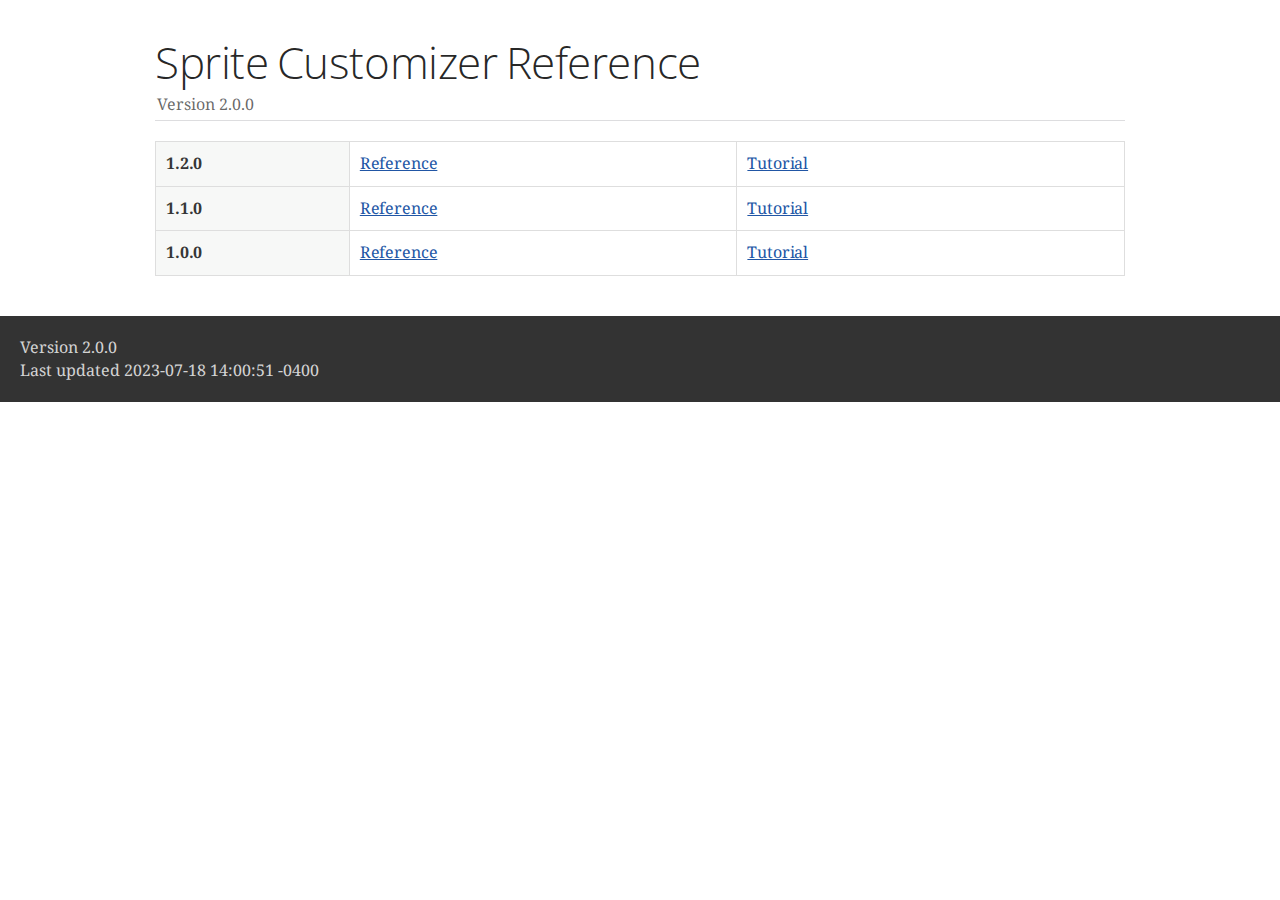
<file: docs/index.html>
<!DOCTYPE html>
<html lang="en">
<head>
<meta charset="UTF-8">
<meta http-equiv="X-UA-Compatible" content="IE=edge">
<meta name="viewport" content="width=device-width, initial-scale=1.0">
<meta name="generator" content="Asciidoctor 2.0.18">
<title>Sprite Customizer Reference</title>
<link rel="stylesheet" href="https://fonts.googleapis.com/css?family=Open+Sans:300,300italic,400,400italic,600,600italic%7CNoto+Serif:400,400italic,700,700italic%7CDroid+Sans+Mono:400,700">
<style>
/*! Asciidoctor default stylesheet | MIT License | https://asciidoctor.org */
/* Uncomment the following line when using as a custom stylesheet */
/* @import "https://fonts.googleapis.com/css?family=Open+Sans:300,300italic,400,400italic,600,600italic%7CNoto+Serif:400,400italic,700,700italic%7CDroid+Sans+Mono:400,700"; */
html{font-family:sans-serif;-webkit-text-size-adjust:100%}
a{background:none}
a:focus{outline:thin dotted}
a:active,a:hover{outline:0}
h1{font-size:2em;margin:.67em 0}
b,strong{font-weight:bold}
abbr{font-size:.9em}
abbr[title]{cursor:help;border-bottom:1px dotted #dddddf;text-decoration:none}
dfn{font-style:italic}
hr{height:0}
mark{background:#ff0;color:#000}
code,kbd,pre,samp{font-family:monospace;font-size:1em}
pre{white-space:pre-wrap}
q{quotes:"\201C" "\201D" "\2018" "\2019"}
small{font-size:80%}
sub,sup{font-size:75%;line-height:0;position:relative;vertical-align:baseline}
sup{top:-.5em}
sub{bottom:-.25em}
img{border:0}
svg:not(:root){overflow:hidden}
figure{margin:0}
audio,video{display:inline-block}
audio:not([controls]){display:none;height:0}
fieldset{border:1px solid silver;margin:0 2px;padding:.35em .625em .75em}
legend{border:0;padding:0}
button,input,select,textarea{font-family:inherit;font-size:100%;margin:0}
button,input{line-height:normal}
button,select{text-transform:none}
button,html input[type=button],input[type=reset],input[type=submit]{-webkit-appearance:button;cursor:pointer}
button[disabled],html input[disabled]{cursor:default}
input[type=checkbox],input[type=radio]{padding:0}
button::-moz-focus-inner,input::-moz-focus-inner{border:0;padding:0}
textarea{overflow:auto;vertical-align:top}
table{border-collapse:collapse;border-spacing:0}
*,::before,::after{box-sizing:border-box}
html,body{font-size:100%}
body{background:#fff;color:rgba(0,0,0,.8);padding:0;margin:0;font-family:"Noto Serif","DejaVu Serif",serif;line-height:1;position:relative;cursor:auto;-moz-tab-size:4;-o-tab-size:4;tab-size:4;word-wrap:anywhere;-moz-osx-font-smoothing:grayscale;-webkit-font-smoothing:antialiased}
a:hover{cursor:pointer}
img,object,embed{max-width:100%;height:auto}
object,embed{height:100%}
img{-ms-interpolation-mode:bicubic}
.left{float:left!important}
.right{float:right!important}
.text-left{text-align:left!important}
.text-right{text-align:right!important}
.text-center{text-align:center!important}
.text-justify{text-align:justify!important}
.hide{display:none}
img,object,svg{display:inline-block;vertical-align:middle}
textarea{height:auto;min-height:50px}
select{width:100%}
.subheader,.admonitionblock td.content>.title,.audioblock>.title,.exampleblock>.title,.imageblock>.title,.listingblock>.title,.literalblock>.title,.stemblock>.title,.openblock>.title,.paragraph>.title,.quoteblock>.title,table.tableblock>.title,.verseblock>.title,.videoblock>.title,.dlist>.title,.olist>.title,.ulist>.title,.qlist>.title,.hdlist>.title{line-height:1.45;color:#7a2518;font-weight:400;margin-top:0;margin-bottom:.25em}
div,dl,dt,dd,ul,ol,li,h1,h2,h3,#toctitle,.sidebarblock>.content>.title,h4,h5,h6,pre,form,p,blockquote,th,td{margin:0;padding:0}
a{color:#2156a5;text-decoration:underline;line-height:inherit}
a:hover,a:focus{color:#1d4b8f}
a img{border:0}
p{line-height:1.6;margin-bottom:1.25em;text-rendering:optimizeLegibility}
p aside{font-size:.875em;line-height:1.35;font-style:italic}
h1,h2,h3,#toctitle,.sidebarblock>.content>.title,h4,h5,h6{font-family:"Open Sans","DejaVu Sans",sans-serif;font-weight:300;font-style:normal;color:#ba3925;text-rendering:optimizeLegibility;margin-top:1em;margin-bottom:.5em;line-height:1.0125em}
h1 small,h2 small,h3 small,#toctitle small,.sidebarblock>.content>.title small,h4 small,h5 small,h6 small{font-size:60%;color:#e99b8f;line-height:0}
h1{font-size:2.125em}
h2{font-size:1.6875em}
h3,#toctitle,.sidebarblock>.content>.title{font-size:1.375em}
h4,h5{font-size:1.125em}
h6{font-size:1em}
hr{border:solid #dddddf;border-width:1px 0 0;clear:both;margin:1.25em 0 1.1875em}
em,i{font-style:italic;line-height:inherit}
strong,b{font-weight:bold;line-height:inherit}
small{font-size:60%;line-height:inherit}
code{font-family:"Droid Sans Mono","DejaVu Sans Mono",monospace;font-weight:400;color:rgba(0,0,0,.9)}
ul,ol,dl{line-height:1.6;margin-bottom:1.25em;list-style-position:outside;font-family:inherit}
ul,ol{margin-left:1.5em}
ul li ul,ul li ol{margin-left:1.25em;margin-bottom:0}
ul.circle{list-style-type:circle}
ul.disc{list-style-type:disc}
ul.square{list-style-type:square}
ul.circle ul:not([class]),ul.disc ul:not([class]),ul.square ul:not([class]){list-style:inherit}
ol li ul,ol li ol{margin-left:1.25em;margin-bottom:0}
dl dt{margin-bottom:.3125em;font-weight:bold}
dl dd{margin-bottom:1.25em}
blockquote{margin:0 0 1.25em;padding:.5625em 1.25em 0 1.1875em;border-left:1px solid #ddd}
blockquote,blockquote p{line-height:1.6;color:rgba(0,0,0,.85)}
@media screen and (min-width:768px){h1,h2,h3,#toctitle,.sidebarblock>.content>.title,h4,h5,h6{line-height:1.2}
h1{font-size:2.75em}
h2{font-size:2.3125em}
h3,#toctitle,.sidebarblock>.content>.title{font-size:1.6875em}
h4{font-size:1.4375em}}
table{background:#fff;margin-bottom:1.25em;border:1px solid #dedede;word-wrap:normal}
table thead,table tfoot{background:#f7f8f7}
table thead tr th,table thead tr td,table tfoot tr th,table tfoot tr td{padding:.5em .625em .625em;font-size:inherit;color:rgba(0,0,0,.8);text-align:left}
table tr th,table tr td{padding:.5625em .625em;font-size:inherit;color:rgba(0,0,0,.8)}
table tr.even,table tr.alt{background:#f8f8f7}
table thead tr th,table tfoot tr th,table tbody tr td,table tr td,table tfoot tr td{line-height:1.6}
h1,h2,h3,#toctitle,.sidebarblock>.content>.title,h4,h5,h6{line-height:1.2;word-spacing:-.05em}
h1 strong,h2 strong,h3 strong,#toctitle strong,.sidebarblock>.content>.title strong,h4 strong,h5 strong,h6 strong{font-weight:400}
.center{margin-left:auto;margin-right:auto}
.stretch{width:100%}
.clearfix::before,.clearfix::after,.float-group::before,.float-group::after{content:" ";display:table}
.clearfix::after,.float-group::after{clear:both}
:not(pre).nobreak{word-wrap:normal}
:not(pre).nowrap{white-space:nowrap}
:not(pre).pre-wrap{white-space:pre-wrap}
:not(pre):not([class^=L])>code{font-size:.9375em;font-style:normal!important;letter-spacing:0;padding:.1em .5ex;word-spacing:-.15em;background:#f7f7f8;border-radius:4px;line-height:1.45;text-rendering:optimizeSpeed}
pre{color:rgba(0,0,0,.9);font-family:"Droid Sans Mono","DejaVu Sans Mono",monospace;line-height:1.45;text-rendering:optimizeSpeed}
pre code,pre pre{color:inherit;font-size:inherit;line-height:inherit}
pre>code{display:block}
pre.nowrap,pre.nowrap pre{white-space:pre;word-wrap:normal}
em em{font-style:normal}
strong strong{font-weight:400}
.keyseq{color:rgba(51,51,51,.8)}
kbd{font-family:"Droid Sans Mono","DejaVu Sans Mono",monospace;display:inline-block;color:rgba(0,0,0,.8);font-size:.65em;line-height:1.45;background:#f7f7f7;border:1px solid #ccc;border-radius:3px;box-shadow:0 1px 0 rgba(0,0,0,.2),inset 0 0 0 .1em #fff;margin:0 .15em;padding:.2em .5em;vertical-align:middle;position:relative;top:-.1em;white-space:nowrap}
.keyseq kbd:first-child{margin-left:0}
.keyseq kbd:last-child{margin-right:0}
.menuseq,.menuref{color:#000}
.menuseq b:not(.caret),.menuref{font-weight:inherit}
.menuseq{word-spacing:-.02em}
.menuseq b.caret{font-size:1.25em;line-height:.8}
.menuseq i.caret{font-weight:bold;text-align:center;width:.45em}
b.button::before,b.button::after{position:relative;top:-1px;font-weight:400}
b.button::before{content:"[";padding:0 3px 0 2px}
b.button::after{content:"]";padding:0 2px 0 3px}
p a>code:hover{color:rgba(0,0,0,.9)}
#header,#content,#footnotes,#footer{width:100%;margin:0 auto;max-width:62.5em;*zoom:1;position:relative;padding-left:.9375em;padding-right:.9375em}
#header::before,#header::after,#content::before,#content::after,#footnotes::before,#footnotes::after,#footer::before,#footer::after{content:" ";display:table}
#header::after,#content::after,#footnotes::after,#footer::after{clear:both}
#content{margin-top:1.25em}
#content::before{content:none}
#header>h1:first-child{color:rgba(0,0,0,.85);margin-top:2.25rem;margin-bottom:0}
#header>h1:first-child+#toc{margin-top:8px;border-top:1px solid #dddddf}
#header>h1:only-child,body.toc2 #header>h1:nth-last-child(2){border-bottom:1px solid #dddddf;padding-bottom:8px}
#header .details{border-bottom:1px solid #dddddf;line-height:1.45;padding-top:.25em;padding-bottom:.25em;padding-left:.25em;color:rgba(0,0,0,.6);display:flex;flex-flow:row wrap}
#header .details span:first-child{margin-left:-.125em}
#header .details span.email a{color:rgba(0,0,0,.85)}
#header .details br{display:none}
#header .details br+span::before{content:"\00a0\2013\00a0"}
#header .details br+span.author::before{content:"\00a0\22c5\00a0";color:rgba(0,0,0,.85)}
#header .details br+span#revremark::before{content:"\00a0|\00a0"}
#header #revnumber{text-transform:capitalize}
#header #revnumber::after{content:"\00a0"}
#content>h1:first-child:not([class]){color:rgba(0,0,0,.85);border-bottom:1px solid #dddddf;padding-bottom:8px;margin-top:0;padding-top:1rem;margin-bottom:1.25rem}
#toc{border-bottom:1px solid #e7e7e9;padding-bottom:.5em}
#toc>ul{margin-left:.125em}
#toc ul.sectlevel0>li>a{font-style:italic}
#toc ul.sectlevel0 ul.sectlevel1{margin:.5em 0}
#toc ul{font-family:"Open Sans","DejaVu Sans",sans-serif;list-style-type:none}
#toc li{line-height:1.3334;margin-top:.3334em}
#toc a{text-decoration:none}
#toc a:active{text-decoration:underline}
#toctitle{color:#7a2518;font-size:1.2em}
@media screen and (min-width:768px){#toctitle{font-size:1.375em}
body.toc2{padding-left:15em;padding-right:0}
#toc.toc2{margin-top:0!important;background:#f8f8f7;position:fixed;width:15em;left:0;top:0;border-right:1px solid #e7e7e9;border-top-width:0!important;border-bottom-width:0!important;z-index:1000;padding:1.25em 1em;height:100%;overflow:auto}
#toc.toc2 #toctitle{margin-top:0;margin-bottom:.8rem;font-size:1.2em}
#toc.toc2>ul{font-size:.9em;margin-bottom:0}
#toc.toc2 ul ul{margin-left:0;padding-left:1em}
#toc.toc2 ul.sectlevel0 ul.sectlevel1{padding-left:0;margin-top:.5em;margin-bottom:.5em}
body.toc2.toc-right{padding-left:0;padding-right:15em}
body.toc2.toc-right #toc.toc2{border-right-width:0;border-left:1px solid #e7e7e9;left:auto;right:0}}
@media screen and (min-width:1280px){body.toc2{padding-left:20em;padding-right:0}
#toc.toc2{width:20em}
#toc.toc2 #toctitle{font-size:1.375em}
#toc.toc2>ul{font-size:.95em}
#toc.toc2 ul ul{padding-left:1.25em}
body.toc2.toc-right{padding-left:0;padding-right:20em}}
#content #toc{border:1px solid #e0e0dc;margin-bottom:1.25em;padding:1.25em;background:#f8f8f7;border-radius:4px}
#content #toc>:first-child{margin-top:0}
#content #toc>:last-child{margin-bottom:0}
#footer{max-width:none;background:rgba(0,0,0,.8);padding:1.25em}
#footer-text{color:hsla(0,0%,100%,.8);line-height:1.44}
#content{margin-bottom:.625em}
.sect1{padding-bottom:.625em}
@media screen and (min-width:768px){#content{margin-bottom:1.25em}
.sect1{padding-bottom:1.25em}}
.sect1:last-child{padding-bottom:0}
.sect1+.sect1{border-top:1px solid #e7e7e9}
#content h1>a.anchor,h2>a.anchor,h3>a.anchor,#toctitle>a.anchor,.sidebarblock>.content>.title>a.anchor,h4>a.anchor,h5>a.anchor,h6>a.anchor{position:absolute;z-index:1001;width:1.5ex;margin-left:-1.5ex;display:block;text-decoration:none!important;visibility:hidden;text-align:center;font-weight:400}
#content h1>a.anchor::before,h2>a.anchor::before,h3>a.anchor::before,#toctitle>a.anchor::before,.sidebarblock>.content>.title>a.anchor::before,h4>a.anchor::before,h5>a.anchor::before,h6>a.anchor::before{content:"\00A7";font-size:.85em;display:block;padding-top:.1em}
#content h1:hover>a.anchor,#content h1>a.anchor:hover,h2:hover>a.anchor,h2>a.anchor:hover,h3:hover>a.anchor,#toctitle:hover>a.anchor,.sidebarblock>.content>.title:hover>a.anchor,h3>a.anchor:hover,#toctitle>a.anchor:hover,.sidebarblock>.content>.title>a.anchor:hover,h4:hover>a.anchor,h4>a.anchor:hover,h5:hover>a.anchor,h5>a.anchor:hover,h6:hover>a.anchor,h6>a.anchor:hover{visibility:visible}
#content h1>a.link,h2>a.link,h3>a.link,#toctitle>a.link,.sidebarblock>.content>.title>a.link,h4>a.link,h5>a.link,h6>a.link{color:#ba3925;text-decoration:none}
#content h1>a.link:hover,h2>a.link:hover,h3>a.link:hover,#toctitle>a.link:hover,.sidebarblock>.content>.title>a.link:hover,h4>a.link:hover,h5>a.link:hover,h6>a.link:hover{color:#a53221}
details,.audioblock,.imageblock,.literalblock,.listingblock,.stemblock,.videoblock{margin-bottom:1.25em}
details{margin-left:1.25rem}
details>summary{cursor:pointer;display:block;position:relative;line-height:1.6;margin-bottom:.625rem;outline:none;-webkit-tap-highlight-color:transparent}
details>summary::-webkit-details-marker{display:none}
details>summary::before{content:"";border:solid transparent;border-left:solid;border-width:.3em 0 .3em .5em;position:absolute;top:.5em;left:-1.25rem;transform:translateX(15%)}
details[open]>summary::before{border:solid transparent;border-top:solid;border-width:.5em .3em 0;transform:translateY(15%)}
details>summary::after{content:"";width:1.25rem;height:1em;position:absolute;top:.3em;left:-1.25rem}
.admonitionblock td.content>.title,.audioblock>.title,.exampleblock>.title,.imageblock>.title,.listingblock>.title,.literalblock>.title,.stemblock>.title,.openblock>.title,.paragraph>.title,.quoteblock>.title,table.tableblock>.title,.verseblock>.title,.videoblock>.title,.dlist>.title,.olist>.title,.ulist>.title,.qlist>.title,.hdlist>.title{text-rendering:optimizeLegibility;text-align:left;font-family:"Noto Serif","DejaVu Serif",serif;font-size:1rem;font-style:italic}
table.tableblock.fit-content>caption.title{white-space:nowrap;width:0}
.paragraph.lead>p,#preamble>.sectionbody>[class=paragraph]:first-of-type p{font-size:1.21875em;line-height:1.6;color:rgba(0,0,0,.85)}
.admonitionblock>table{border-collapse:separate;border:0;background:none;width:100%}
.admonitionblock>table td.icon{text-align:center;width:80px}
.admonitionblock>table td.icon img{max-width:none}
.admonitionblock>table td.icon .title{font-weight:bold;font-family:"Open Sans","DejaVu Sans",sans-serif;text-transform:uppercase}
.admonitionblock>table td.content{padding-left:1.125em;padding-right:1.25em;border-left:1px solid #dddddf;color:rgba(0,0,0,.6);word-wrap:anywhere}
.admonitionblock>table td.content>:last-child>:last-child{margin-bottom:0}
.exampleblock>.content{border:1px solid #e6e6e6;margin-bottom:1.25em;padding:1.25em;background:#fff;border-radius:4px}
.exampleblock>.content>:first-child{margin-top:0}
.exampleblock>.content>:last-child{margin-bottom:0}
.sidebarblock{border:1px solid #dbdbd6;margin-bottom:1.25em;padding:1.25em;background:#f3f3f2;border-radius:4px}
.sidebarblock>:first-child{margin-top:0}
.sidebarblock>:last-child{margin-bottom:0}
.sidebarblock>.content>.title{color:#7a2518;margin-top:0;text-align:center}
.exampleblock>.content>:last-child>:last-child,.exampleblock>.content .olist>ol>li:last-child>:last-child,.exampleblock>.content .ulist>ul>li:last-child>:last-child,.exampleblock>.content .qlist>ol>li:last-child>:last-child,.sidebarblock>.content>:last-child>:last-child,.sidebarblock>.content .olist>ol>li:last-child>:last-child,.sidebarblock>.content .ulist>ul>li:last-child>:last-child,.sidebarblock>.content .qlist>ol>li:last-child>:last-child{margin-bottom:0}
.literalblock pre,.listingblock>.content>pre{border-radius:4px;overflow-x:auto;padding:1em;font-size:.8125em}
@media screen and (min-width:768px){.literalblock pre,.listingblock>.content>pre{font-size:.90625em}}
@media screen and (min-width:1280px){.literalblock pre,.listingblock>.content>pre{font-size:1em}}
.literalblock pre,.listingblock>.content>pre:not(.highlight),.listingblock>.content>pre[class=highlight],.listingblock>.content>pre[class^="highlight "]{background:#f7f7f8}
.literalblock.output pre{color:#f7f7f8;background:rgba(0,0,0,.9)}
.listingblock>.content{position:relative}
.listingblock code[data-lang]::before{display:none;content:attr(data-lang);position:absolute;font-size:.75em;top:.425rem;right:.5rem;line-height:1;text-transform:uppercase;color:inherit;opacity:.5}
.listingblock:hover code[data-lang]::before{display:block}
.listingblock.terminal pre .command::before{content:attr(data-prompt);padding-right:.5em;color:inherit;opacity:.5}
.listingblock.terminal pre .command:not([data-prompt])::before{content:"$"}
.listingblock pre.highlightjs{padding:0}
.listingblock pre.highlightjs>code{padding:1em;border-radius:4px}
.listingblock pre.prettyprint{border-width:0}
.prettyprint{background:#f7f7f8}
pre.prettyprint .linenums{line-height:1.45;margin-left:2em}
pre.prettyprint li{background:none;list-style-type:inherit;padding-left:0}
pre.prettyprint li code[data-lang]::before{opacity:1}
pre.prettyprint li:not(:first-child) code[data-lang]::before{display:none}
table.linenotable{border-collapse:separate;border:0;margin-bottom:0;background:none}
table.linenotable td[class]{color:inherit;vertical-align:top;padding:0;line-height:inherit;white-space:normal}
table.linenotable td.code{padding-left:.75em}
table.linenotable td.linenos,pre.pygments .linenos{border-right:1px solid;opacity:.35;padding-right:.5em;-webkit-user-select:none;-moz-user-select:none;-ms-user-select:none;user-select:none}
pre.pygments span.linenos{display:inline-block;margin-right:.75em}
.quoteblock{margin:0 1em 1.25em 1.5em;display:table}
.quoteblock:not(.excerpt)>.title{margin-left:-1.5em;margin-bottom:.75em}
.quoteblock blockquote,.quoteblock p{color:rgba(0,0,0,.85);font-size:1.15rem;line-height:1.75;word-spacing:.1em;letter-spacing:0;font-style:italic;text-align:justify}
.quoteblock blockquote{margin:0;padding:0;border:0}
.quoteblock blockquote::before{content:"\201c";float:left;font-size:2.75em;font-weight:bold;line-height:.6em;margin-left:-.6em;color:#7a2518;text-shadow:0 1px 2px rgba(0,0,0,.1)}
.quoteblock blockquote>.paragraph:last-child p{margin-bottom:0}
.quoteblock .attribution{margin-top:.75em;margin-right:.5ex;text-align:right}
.verseblock{margin:0 1em 1.25em}
.verseblock pre{font-family:"Open Sans","DejaVu Sans",sans-serif;font-size:1.15rem;color:rgba(0,0,0,.85);font-weight:300;text-rendering:optimizeLegibility}
.verseblock pre strong{font-weight:400}
.verseblock .attribution{margin-top:1.25rem;margin-left:.5ex}
.quoteblock .attribution,.verseblock .attribution{font-size:.9375em;line-height:1.45;font-style:italic}
.quoteblock .attribution br,.verseblock .attribution br{display:none}
.quoteblock .attribution cite,.verseblock .attribution cite{display:block;letter-spacing:-.025em;color:rgba(0,0,0,.6)}
.quoteblock.abstract blockquote::before,.quoteblock.excerpt blockquote::before,.quoteblock .quoteblock blockquote::before{display:none}
.quoteblock.abstract blockquote,.quoteblock.abstract p,.quoteblock.excerpt blockquote,.quoteblock.excerpt p,.quoteblock .quoteblock blockquote,.quoteblock .quoteblock p{line-height:1.6;word-spacing:0}
.quoteblock.abstract{margin:0 1em 1.25em;display:block}
.quoteblock.abstract>.title{margin:0 0 .375em;font-size:1.15em;text-align:center}
.quoteblock.excerpt>blockquote,.quoteblock .quoteblock{padding:0 0 .25em 1em;border-left:.25em solid #dddddf}
.quoteblock.excerpt,.quoteblock .quoteblock{margin-left:0}
.quoteblock.excerpt blockquote,.quoteblock.excerpt p,.quoteblock .quoteblock blockquote,.quoteblock .quoteblock p{color:inherit;font-size:1.0625rem}
.quoteblock.excerpt .attribution,.quoteblock .quoteblock .attribution{color:inherit;font-size:.85rem;text-align:left;margin-right:0}
p.tableblock:last-child{margin-bottom:0}
td.tableblock>.content{margin-bottom:1.25em;word-wrap:anywhere}
td.tableblock>.content>:last-child{margin-bottom:-1.25em}
table.tableblock,th.tableblock,td.tableblock{border:0 solid #dedede}
table.grid-all>*>tr>*{border-width:1px}
table.grid-cols>*>tr>*{border-width:0 1px}
table.grid-rows>*>tr>*{border-width:1px 0}
table.frame-all{border-width:1px}
table.frame-ends{border-width:1px 0}
table.frame-sides{border-width:0 1px}
table.frame-none>colgroup+*>:first-child>*,table.frame-sides>colgroup+*>:first-child>*{border-top-width:0}
table.frame-none>:last-child>:last-child>*,table.frame-sides>:last-child>:last-child>*{border-bottom-width:0}
table.frame-none>*>tr>:first-child,table.frame-ends>*>tr>:first-child{border-left-width:0}
table.frame-none>*>tr>:last-child,table.frame-ends>*>tr>:last-child{border-right-width:0}
table.stripes-all>*>tr,table.stripes-odd>*>tr:nth-of-type(odd),table.stripes-even>*>tr:nth-of-type(even),table.stripes-hover>*>tr:hover{background:#f8f8f7}
th.halign-left,td.halign-left{text-align:left}
th.halign-right,td.halign-right{text-align:right}
th.halign-center,td.halign-center{text-align:center}
th.valign-top,td.valign-top{vertical-align:top}
th.valign-bottom,td.valign-bottom{vertical-align:bottom}
th.valign-middle,td.valign-middle{vertical-align:middle}
table thead th,table tfoot th{font-weight:bold}
tbody tr th{background:#f7f8f7}
tbody tr th,tbody tr th p,tfoot tr th,tfoot tr th p{color:rgba(0,0,0,.8);font-weight:bold}
p.tableblock>code:only-child{background:none;padding:0}
p.tableblock{font-size:1em}
ol{margin-left:1.75em}
ul li ol{margin-left:1.5em}
dl dd{margin-left:1.125em}
dl dd:last-child,dl dd:last-child>:last-child{margin-bottom:0}
li p,ul dd,ol dd,.olist .olist,.ulist .ulist,.ulist .olist,.olist .ulist{margin-bottom:.625em}
ul.checklist,ul.none,ol.none,ul.no-bullet,ol.no-bullet,ol.unnumbered,ul.unstyled,ol.unstyled{list-style-type:none}
ul.no-bullet,ol.no-bullet,ol.unnumbered{margin-left:.625em}
ul.unstyled,ol.unstyled{margin-left:0}
li>p:empty:only-child::before{content:"";display:inline-block}
ul.checklist>li>p:first-child{margin-left:-1em}
ul.checklist>li>p:first-child>.fa-square-o:first-child,ul.checklist>li>p:first-child>.fa-check-square-o:first-child{width:1.25em;font-size:.8em;position:relative;bottom:.125em}
ul.checklist>li>p:first-child>input[type=checkbox]:first-child{margin-right:.25em}
ul.inline{display:flex;flex-flow:row wrap;list-style:none;margin:0 0 .625em -1.25em}
ul.inline>li{margin-left:1.25em}
.unstyled dl dt{font-weight:400;font-style:normal}
ol.arabic{list-style-type:decimal}
ol.decimal{list-style-type:decimal-leading-zero}
ol.loweralpha{list-style-type:lower-alpha}
ol.upperalpha{list-style-type:upper-alpha}
ol.lowerroman{list-style-type:lower-roman}
ol.upperroman{list-style-type:upper-roman}
ol.lowergreek{list-style-type:lower-greek}
.hdlist>table,.colist>table{border:0;background:none}
.hdlist>table>tbody>tr,.colist>table>tbody>tr{background:none}
td.hdlist1,td.hdlist2{vertical-align:top;padding:0 .625em}
td.hdlist1{font-weight:bold;padding-bottom:1.25em}
td.hdlist2{word-wrap:anywhere}
.literalblock+.colist,.listingblock+.colist{margin-top:-.5em}
.colist td:not([class]):first-child{padding:.4em .75em 0;line-height:1;vertical-align:top}
.colist td:not([class]):first-child img{max-width:none}
.colist td:not([class]):last-child{padding:.25em 0}
.thumb,.th{line-height:0;display:inline-block;border:4px solid #fff;box-shadow:0 0 0 1px #ddd}
.imageblock.left{margin:.25em .625em 1.25em 0}
.imageblock.right{margin:.25em 0 1.25em .625em}
.imageblock>.title{margin-bottom:0}
.imageblock.thumb,.imageblock.th{border-width:6px}
.imageblock.thumb>.title,.imageblock.th>.title{padding:0 .125em}
.image.left,.image.right{margin-top:.25em;margin-bottom:.25em;display:inline-block;line-height:0}
.image.left{margin-right:.625em}
.image.right{margin-left:.625em}
a.image{text-decoration:none;display:inline-block}
a.image object{pointer-events:none}
sup.footnote,sup.footnoteref{font-size:.875em;position:static;vertical-align:super}
sup.footnote a,sup.footnoteref a{text-decoration:none}
sup.footnote a:active,sup.footnoteref a:active{text-decoration:underline}
#footnotes{padding-top:.75em;padding-bottom:.75em;margin-bottom:.625em}
#footnotes hr{width:20%;min-width:6.25em;margin:-.25em 0 .75em;border-width:1px 0 0}
#footnotes .footnote{padding:0 .375em 0 .225em;line-height:1.3334;font-size:.875em;margin-left:1.2em;margin-bottom:.2em}
#footnotes .footnote a:first-of-type{font-weight:bold;text-decoration:none;margin-left:-1.05em}
#footnotes .footnote:last-of-type{margin-bottom:0}
#content #footnotes{margin-top:-.625em;margin-bottom:0;padding:.75em 0}
div.unbreakable{page-break-inside:avoid}
.big{font-size:larger}
.small{font-size:smaller}
.underline{text-decoration:underline}
.overline{text-decoration:overline}
.line-through{text-decoration:line-through}
.aqua{color:#00bfbf}
.aqua-background{background:#00fafa}
.black{color:#000}
.black-background{background:#000}
.blue{color:#0000bf}
.blue-background{background:#0000fa}
.fuchsia{color:#bf00bf}
.fuchsia-background{background:#fa00fa}
.gray{color:#606060}
.gray-background{background:#7d7d7d}
.green{color:#006000}
.green-background{background:#007d00}
.lime{color:#00bf00}
.lime-background{background:#00fa00}
.maroon{color:#600000}
.maroon-background{background:#7d0000}
.navy{color:#000060}
.navy-background{background:#00007d}
.olive{color:#606000}
.olive-background{background:#7d7d00}
.purple{color:#600060}
.purple-background{background:#7d007d}
.red{color:#bf0000}
.red-background{background:#fa0000}
.silver{color:#909090}
.silver-background{background:#bcbcbc}
.teal{color:#006060}
.teal-background{background:#007d7d}
.white{color:#bfbfbf}
.white-background{background:#fafafa}
.yellow{color:#bfbf00}
.yellow-background{background:#fafa00}
span.icon>.fa{cursor:default}
a span.icon>.fa{cursor:inherit}
.admonitionblock td.icon [class^="fa icon-"]{font-size:2.5em;text-shadow:1px 1px 2px rgba(0,0,0,.5);cursor:default}
.admonitionblock td.icon .icon-note::before{content:"\f05a";color:#19407c}
.admonitionblock td.icon .icon-tip::before{content:"\f0eb";text-shadow:1px 1px 2px rgba(155,155,0,.8);color:#111}
.admonitionblock td.icon .icon-warning::before{content:"\f071";color:#bf6900}
.admonitionblock td.icon .icon-caution::before{content:"\f06d";color:#bf3400}
.admonitionblock td.icon .icon-important::before{content:"\f06a";color:#bf0000}
.conum[data-value]{display:inline-block;color:#fff!important;background:rgba(0,0,0,.8);border-radius:50%;text-align:center;font-size:.75em;width:1.67em;height:1.67em;line-height:1.67em;font-family:"Open Sans","DejaVu Sans",sans-serif;font-style:normal;font-weight:bold}
.conum[data-value] *{color:#fff!important}
.conum[data-value]+b{display:none}
.conum[data-value]::after{content:attr(data-value)}
pre .conum[data-value]{position:relative;top:-.125em}
b.conum *{color:inherit!important}
.conum:not([data-value]):empty{display:none}
dt,th.tableblock,td.content,div.footnote{text-rendering:optimizeLegibility}
h1,h2,p,td.content,span.alt,summary{letter-spacing:-.01em}
p strong,td.content strong,div.footnote strong{letter-spacing:-.005em}
p,blockquote,dt,td.content,span.alt,summary{font-size:1.0625rem}
p{margin-bottom:1.25rem}
.sidebarblock p,.sidebarblock dt,.sidebarblock td.content,p.tableblock{font-size:1em}
.exampleblock>.content{background:#fffef7;border-color:#e0e0dc;box-shadow:0 1px 4px #e0e0dc}
.print-only{display:none!important}
@page{margin:1.25cm .75cm}
@media print{*{box-shadow:none!important;text-shadow:none!important}
html{font-size:80%}
a{color:inherit!important;text-decoration:underline!important}
a.bare,a[href^="#"],a[href^="mailto:"]{text-decoration:none!important}
a[href^="http:"]:not(.bare)::after,a[href^="https:"]:not(.bare)::after{content:"(" attr(href) ")";display:inline-block;font-size:.875em;padding-left:.25em}
abbr[title]{border-bottom:1px dotted}
abbr[title]::after{content:" (" attr(title) ")"}
pre,blockquote,tr,img,object,svg{page-break-inside:avoid}
thead{display:table-header-group}
svg{max-width:100%}
p,blockquote,dt,td.content{font-size:1em;orphans:3;widows:3}
h2,h3,#toctitle,.sidebarblock>.content>.title{page-break-after:avoid}
#header,#content,#footnotes,#footer{max-width:none}
#toc,.sidebarblock,.exampleblock>.content{background:none!important}
#toc{border-bottom:1px solid #dddddf!important;padding-bottom:0!important}
body.book #header{text-align:center}
body.book #header>h1:first-child{border:0!important;margin:2.5em 0 1em}
body.book #header .details{border:0!important;display:block;padding:0!important}
body.book #header .details span:first-child{margin-left:0!important}
body.book #header .details br{display:block}
body.book #header .details br+span::before{content:none!important}
body.book #toc{border:0!important;text-align:left!important;padding:0!important;margin:0!important}
body.book #toc,body.book #preamble,body.book h1.sect0,body.book .sect1>h2{page-break-before:always}
.listingblock code[data-lang]::before{display:block}
#footer{padding:0 .9375em}
.hide-on-print{display:none!important}
.print-only{display:block!important}
.hide-for-print{display:none!important}
.show-for-print{display:inherit!important}}
@media amzn-kf8,print{#header>h1:first-child{margin-top:1.25rem}
.sect1{padding:0!important}
.sect1+.sect1{border:0}
#footer{background:none}
#footer-text{color:rgba(0,0,0,.6);font-size:.9em}}
@media amzn-kf8{#header,#content,#footnotes,#footer{padding:0}}
</style>
</head>
<body class="article">
<div id="header">
<h1>Sprite Customizer Reference</h1>
<div class="details">
<span id="revnumber">version 2.0.0</span>
</div>
</div>
<div id="content">
<table class="tableblock frame-all grid-all stretch">
<colgroup>
<col style="width: 20%;">
<col style="width: 40%;">
<col style="width: 40%;">
</colgroup>
<tbody>
<tr>
<th class="tableblock halign-left valign-top"><p class="tableblock">1.2.0</p></th>
<td class="tableblock halign-left valign-top"><p class="tableblock"><a href="https://foxcapades.github.io/renpy-sprite-customizer/versions/1.2.0/">Reference</a></p></td>
<td class="tableblock halign-left valign-top"><p class="tableblock"><a href="https://foxcapades.github.io/renpy-sprite-customizer/versions/1.2.0/tutorial.html">Tutorial</a></p></td>
</tr>
<tr>
<th class="tableblock halign-left valign-top"><p class="tableblock">1.1.0</p></th>
<td class="tableblock halign-left valign-top"><p class="tableblock"><a href="https://foxcapades.github.io/renpy-sprite-customizer/versions/1.1.0/">Reference</a></p></td>
<td class="tableblock halign-left valign-top"><p class="tableblock"><a href="https://foxcapades.github.io/renpy-sprite-customizer/versions/1.1.0/tutorial.html">Tutorial</a></p></td>
</tr>
<tr>
<th class="tableblock halign-left valign-top"><p class="tableblock">1.0.0</p></th>
<td class="tableblock halign-left valign-top"><p class="tableblock"><a href="https://foxcapades.github.io/renpy-sprite-customizer/versions/1.0.0/">Reference</a></p></td>
<td class="tableblock halign-left valign-top"><p class="tableblock"><a href="https://foxcapades.github.io/renpy-sprite-customizer/versions/1.0.0/tutorial.html">Tutorial</a></p></td>
</tr>
</tbody>
</table>
</div>
<div id="footer">
<div id="footer-text">
Version 2.0.0<br>
Last updated 2023-07-18 14:00:51 -0400
</div>
</div>
</body>
</html>
</file>
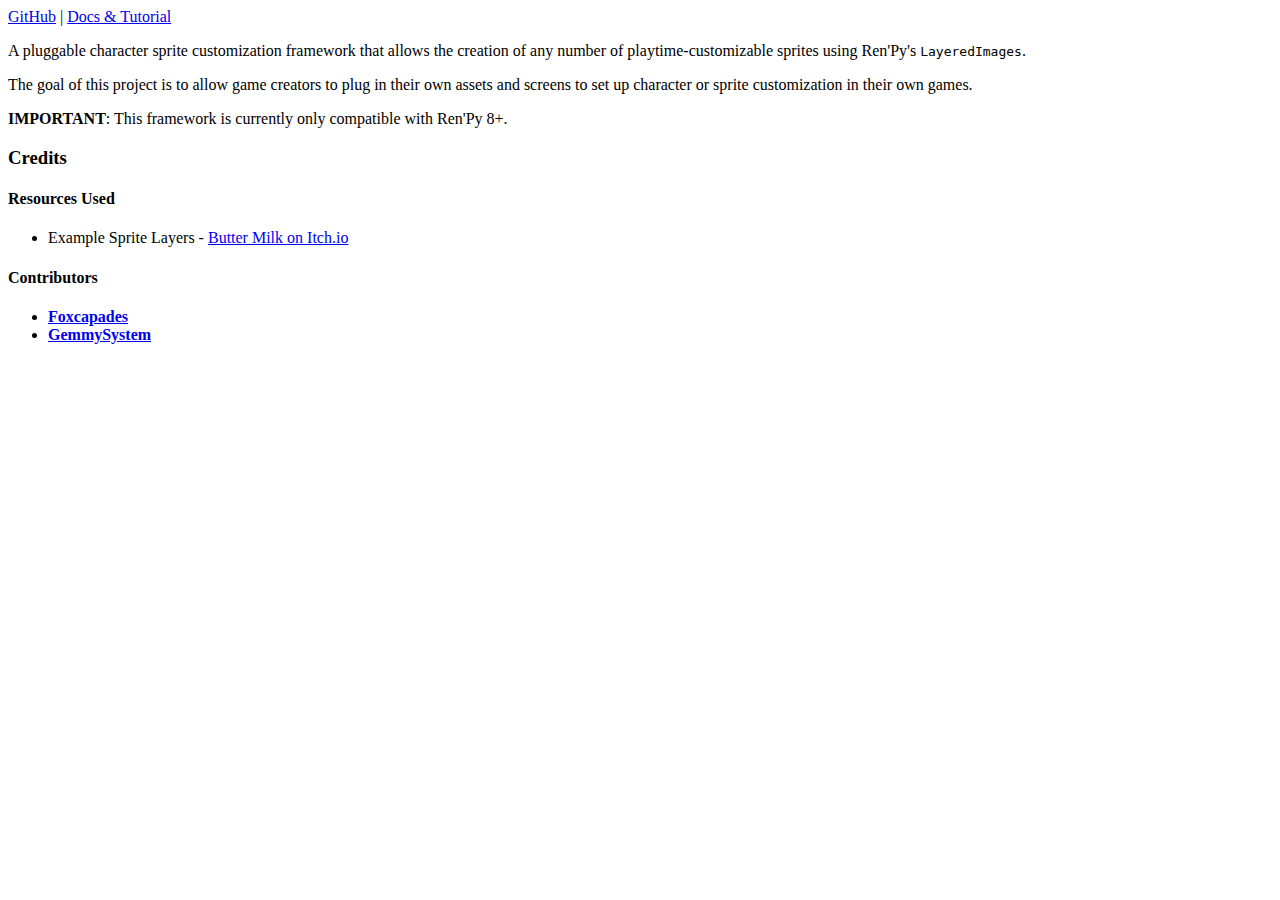
<file: docs/itch.html>
<html>
<head></head>
<body>

<p>
  <a href="https://github.com/Foxcapades/renpy-sprite-customizer">GitHub</a>
  |
  <a href="https://foxcapades.github.io/renpy-sprite-customizer/">Docs &amp; Tutorial</a>
</p>

<p>
  A pluggable character sprite customization framework that allows the creation
  of any number of playtime-customizable sprites using Ren'Py's
  <code>LayeredImages</code>.
</p>

<p>
  The goal of this project is to allow game creators to plug in their own assets
  and screens to set up character or sprite customization in their own games.
</p>

<p>
  <b>IMPORTANT</b>: This framework is currently only compatible with Ren'Py 8+.
</p>

<h3>Credits</h3>

<h4>Resources Used</h4>
<ul>
  <li>Example Sprite Layers - <a href="https://butterymilk.itch.io">Butter Milk on Itch.io</a></li>
</ul>

<h4>Contributors</h4>
<ul>
  <li><a href="https://github.com/Foxcapades"><strong>Foxcapades</strong></a></li>
  <li><a href="https://linktr.ee/gemmysystem"><strong>GemmySystem</strong></a></li>
</ul>

</body>
</html>
</file>
